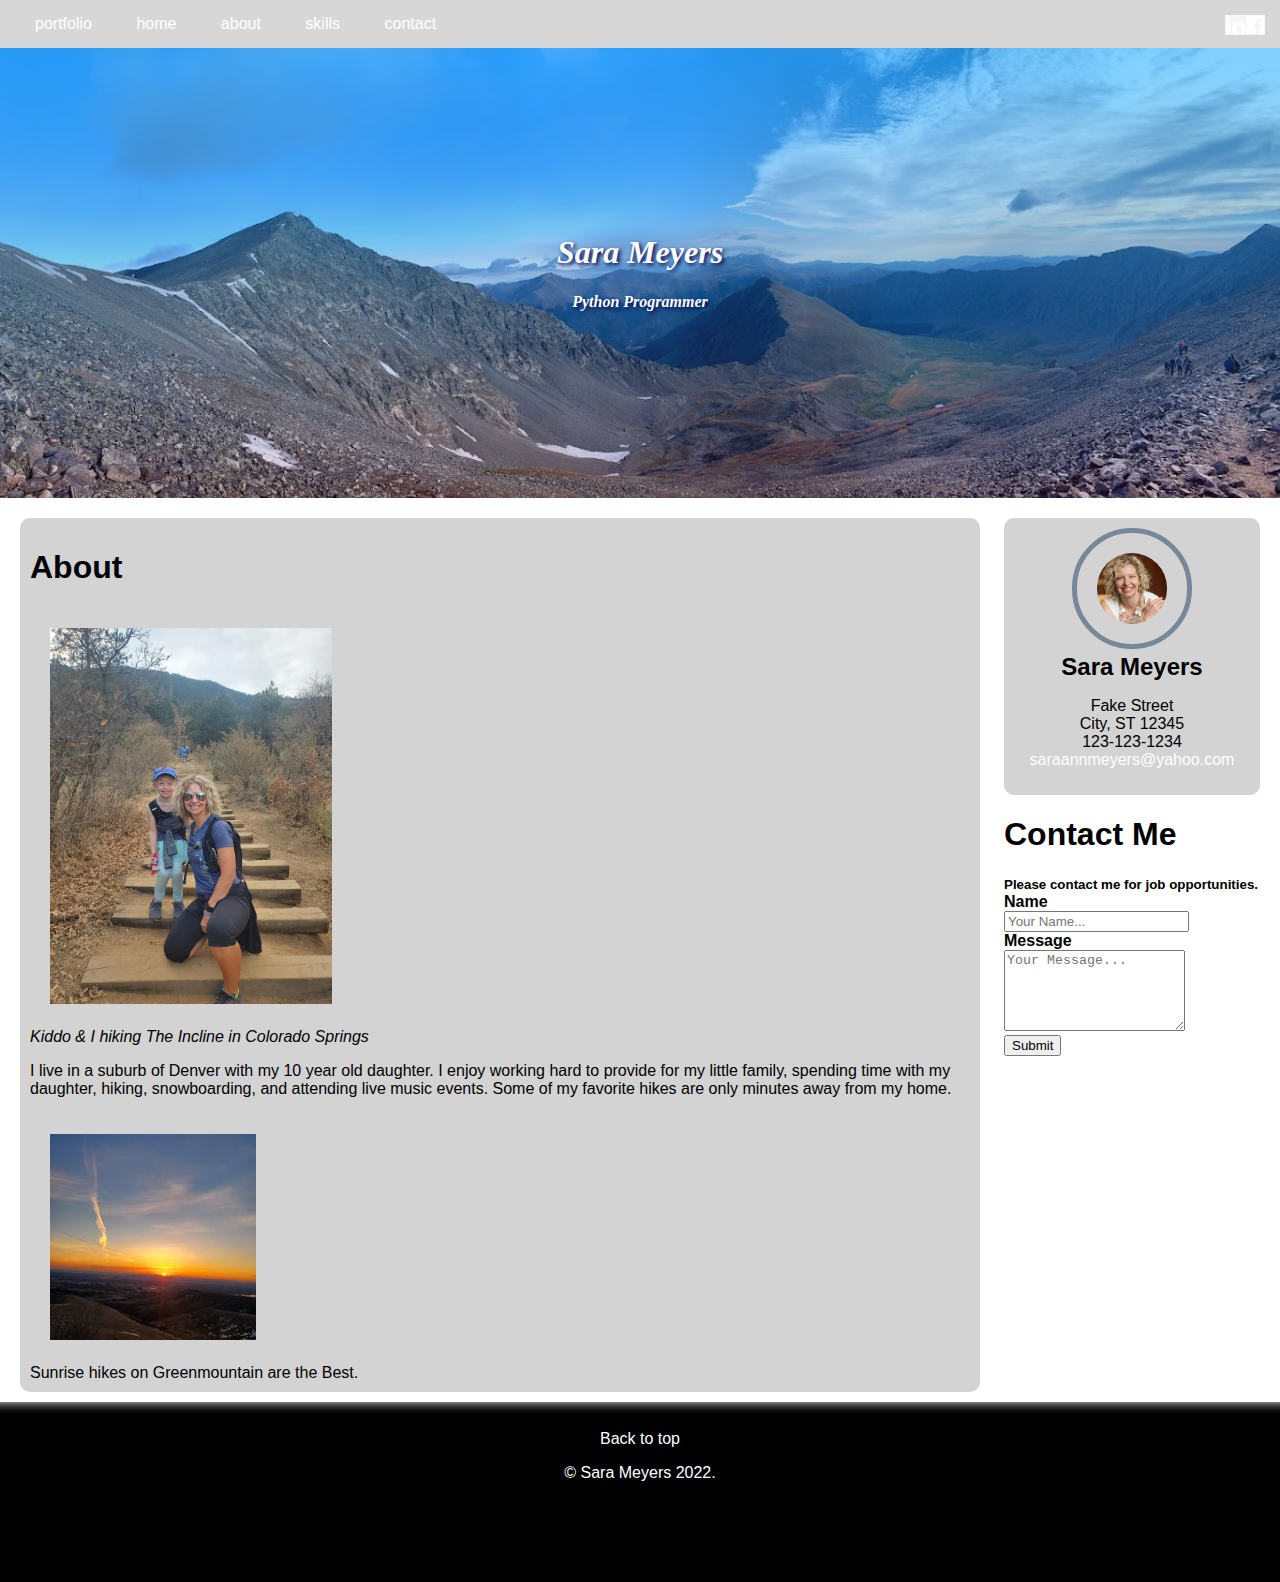
<file: index.html>
<!DOCTYPE html>
<html lang="en">
<head>
    <meta charset="UTF-8">
    <meta http-equiv="X-UA-Compatible" content="IE=edge">
    <meta name="viewport" content="width=device-width, initial-scale=1.0">
    <title>Sara Meyers' Portfolio</title>
    <link rel="stylesheet" href="main.css">
</head>
<body font-family: verdana, san-serif;>

    <nav>
        <ul>
            <li>Portfolio</li>
            <a href="/index.html"><li>Home</li></a>
            <a href="#about"><li>About</li></a>
            <a href="skills.html"><li>Skills</li></a>
            <a href="#contact"><li>Contact</li></a>
            <a href="https://www.facebook.com/sara.meyers.5209/" target="_blank"><image class="nav_image" src="images/fb_icon.png"; height=20px; float=right; ></image></a>
            <a href="https://www.linkedin.com/in/sara-meyers-744118137/" target="_blank"><image class="nav_image" src="images/linked_in_icon.png" height=20px; float:=right;></image></a>
        </ul>
        
    </nav>

    <div class="hero-image" id="top">
        <div class="hero-text">
            <h1 font-size:750px>Sara Meyers</h1>
            <h4>Python Programmer</h4>
        </div>
    </div>


    <main>
        <div id="main">
            <article class="main-articles">
                <h1 id="about">About</h1>
                <div id="div-side">
                    <img src="\images\theincline.jpg" alt="Kiddo & I hiking The Incline in Colorado Springs" >
                    <figcaption><em>Kiddo & I hiking The Incline in Colorado Springs</em></figcaption>
                </div>
                
            
                <p>I live in a suburb of Denver with my 10 year old daughter. I enjoy working hard 
                    to provide for my little family, spending time with my daughter, hiking, snowboarding, 
                    and attending live music events. Some of my favorite hikes are only minutes away from my home. 
                </p>
    
                <div>
                    <article>
                        <img src="images/sunrisehike.jpg" alt="Picture of sunrise from Greenmountain.">
                        <figcaption>Sunrise hikes on Greenmountain are the Best.</figcaption>
                    </article>
                </div>
            </article>
        </div>
    
    <div id="side">
        <article class="side-articles" id="profile">
            <img id="profile-image" src="images\Profile Picture.jpg">
            <div id="profile-details">
                <h2>Sara Meyers</h2>
                <ul>
                    <li>Fake Street</li>
                    <li>City, ST 12345</li>
                    <li>123-123-1234</li>
                    <li><a href=mailto:saraannmeyers@yahoo.com>saraannmeyers@yahoo.com</a></li>
                </ul>
            </div>
        </article>

        <article>
            <h1 id="contact">Contact Me</h1>
            <strong><small>Please contact me for job opportunities.</small></strong>
            <br>
            <form action="mailto:saraannmeyers@yahoo.com" method="POST">
                <label for="name"></label><strong>Name</strong></label>
                <br>
                <input type="text" id="name" placeholder="Your Name...">
                <br>
                <label for="body"></label> <strong>Message</strong></label>
                <br>
                <textarea id="body" placeholder="Your Message..." rows="5"></textarea>
                <br>
                <button type="submit">Submit</submit>
            </form>
        </article>
    </div>
    </main>
    <footer>
        <hr>
        <div>
            <p><a href="#top">Back to top</a></p>
            <p>&copy; Sara Meyers 2022.</p>
            
        </div>

    </footer>





    
    
</body>
</html>
</file>
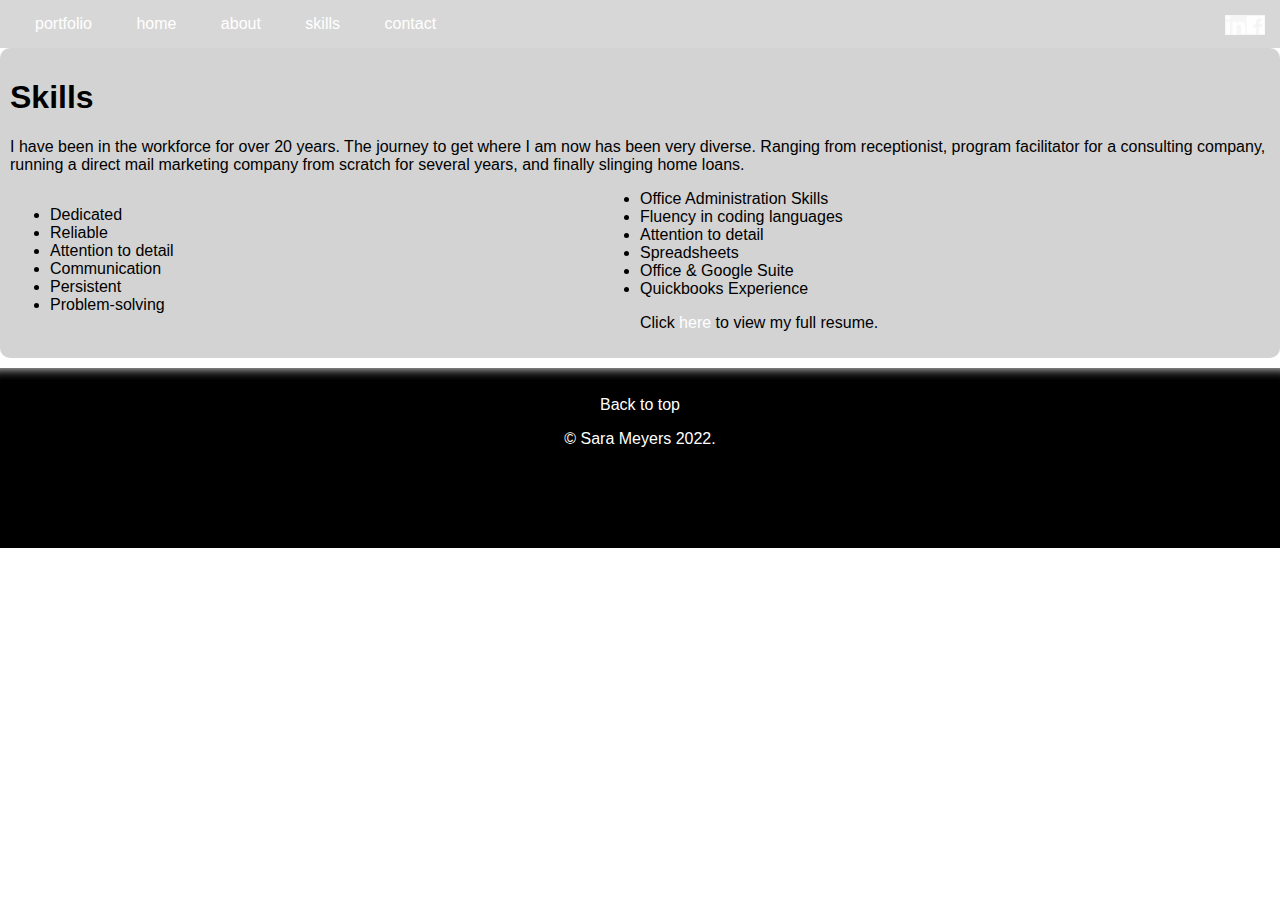
<file: skills.html>
<!DOCTYPE html>
<html lang="en">
<head>
    <meta charset="UTF-8">
    <meta http-equiv="X-UA-Compatible" content="IE=edge">
    <meta name="viewport" content="width=device-width, initial-scale=1.0">
    <title>Sara Meyers - Skills</title>
    <link rel="stylesheet" href="main.css">
</head>
<body font-family: verdana, san-serif;>
    <nav>
        <ul>
            <li>Portfolio</li>
            <a href="/index.html"><li>Home</li></a>
            <a href="about.html"><li>About</li></a>
            <a href="skills.html"><li>Skills</li></a>
            <a href="#contact"><li>Contact</li></a>
            <a href="https://www.facebook.com/sara.meyers.5209/" target="_blank"><image class="nav_image" src="images/fb_icon.png"; height=20px; float=right; ></image></a>
            <a href="https://www.linkedin.com/in/sara-meyers-744118137/" target="_blank"><image class="nav_image" src="images/linked_in_icon.png" height=20px; float:=right;></image></a>
        </ul>
        
    </nav>

    <div>
        <article class="main-articles">
            <h1>Skills</h1>
            <p>I have been in the workforce for over 20 years. The journey to get where I am now has been very diverse. Ranging from receptionist, 
                program facilitator for a consulting company, running a direct mail marketing company from scratch for several years, and finally slinging home loans.              
            </p>
            <div class="soft-skills">
                <ul>
                    <li>Dedicated</li>
                    <li>Reliable</li>
                    <li>Attention to detail</li>
                    <li>Communication</li>
                    <li>Persistent</li>
                    <li>Problem-solving</li>
                </ul>
            </div>  
            
            <div class="hard-skills">
                <ul>
                    <li>Office Administration Skills</li>
                    <li>Fluency in coding languages</li>
                    <li>Attention to detail</li>
                    <li>Spreadsheets</li>
                    <li>Office & Google Suite</li>
                    <li>Quickbooks Experience</li>
                </ul>
            </div>  

            <p>Click <a href=https://drive.google.com/file/d/1-u0w-DQYMCfBxtM2AyL-o5Nw2zCNRmOx/view?usp target="_blank">here</a> to view my full resume.</p>
            
        </article>
    </div>
    <footer>
        <hr>
        <div>
            <p><a href="#top">Back to top</a></p>
            <p>&copy; Sara Meyers 2022.</p>
            
        </div>

    </footer>
</body>
</html>
</file>
<file: main.css>
body, html {
    height: 100%;
    margin: 0px;
}

body {
    font-family: sans-serif;
}

nav li {
    display: inline;
    margin: 20px;
    text-transform: lowercase;
}

nav ul {
    background-color: rgb(216, 215, 215);
    margin: 0px;
    list-style-type: none;
    max-width: 100%;
    padding: 15px;
}

a:link {
    text-decoration: none;
    color:white;
}
  
a:visited {
    text-decoration: none;
    color: white;
}
  
a:hover {
    text-decoration: none;
    color:white;
    text-shadow: 1px 1px 1px grey;
}
  
a:active {
    text-decoration: underline;
}


.nav_image {
    align: right;
    float:right;
}

nav {
    display: block;
    color: white;
    
}

.hero-image {
    background-image: linear-gradient(rgba(0, 162, 255, 0.5),rgba(117, 29, 70, 0.178)), url(images/14ers_view.jpg);
    height: 50%;
    max-width:100%;
    background-repeat: no-repeat;
    background-size: cover;
    background-position: center;
    position: relative;  
}

.hero-text {
    font-family: Cambria, Cochin, Georgia, Times, 'Times New Roman', serif;
    font-style:italic;
    color: white;
    text-align: center;
    position: absolute;
    top: 50%;
    left: 50%;
    transform: translate(-50%,-50%);
    text-shadow: 2px 2px 4px rgb(2, 1, 71);
    
}

#main{
    width: 75%;
    float:left;
    height:100%;
    padding-left:20px;
    padding-top: 20px;
}

#side{
    width:20%;
    float:right;
    height:100%;
    padding:20px;
}

#profile-image{
    width:100px;
    border-radius: 50%;
    border: 5px, solid, lightslategray;
}

#profile {
    text-align: center;
}

.side-articles ul{
    list-style-type: none;
    padding-left: 0px;
}

#profile h2 {
    display:inline;
}

#profile-details {
    margin: right 5px;
    text-align: center;
}

.side-articles, .main-articles{
    padding: 10px;
    margin-bottom: 10px;
    border-radius: 10px;
    
}

.side-articles {
    text-align: center;
    background-color: lightgrey;
}

.main-articles{
    background-color: lightgrey;
}

#side{
    width:20%;
    float:right;
    height:100%;
    padding:20px;
}

#profile-image{
    width:100px;
    border-radius: 50%;
    border: 5px, solid, lightslategray;
}

.side-articles ul{
    list-style-type: none;
    padding-left:0px;
}







article img {
    float: center;
    padding: 20px;
    max-width: 30%;
}

figcaption {
    caption-side: bottom;
}

.hard-skills .soft-skills{
    list-style-type: none;
    align-content: left;
    float: left;
    width:50%;

}

.soft-skills {
    list-style-type: none;
    align-content: left;
    float: left;
    width: 50%;
    
}

.more_info {
    display:inline-block;
    background-color: cadetblue;
    margin: 25px 25px 25px 25px;
    max-width:100%;
    text-align: center;
    border-width:6px;
    border-radius:4px;
    position: center;
    left: 50%;
    
}

footer{
    width:100%;
    background-color: black;
    height:20vh;
    margin:0px;

}

footer div{
    color: white;
    text-align:center;
}

footer hr{
    margin-top:0px;
    height:12px;
    border:0px;
    box-shadow: inset 0px 12px 12px -12px white;
}

main{
    overflow:auto;
}
</file>
